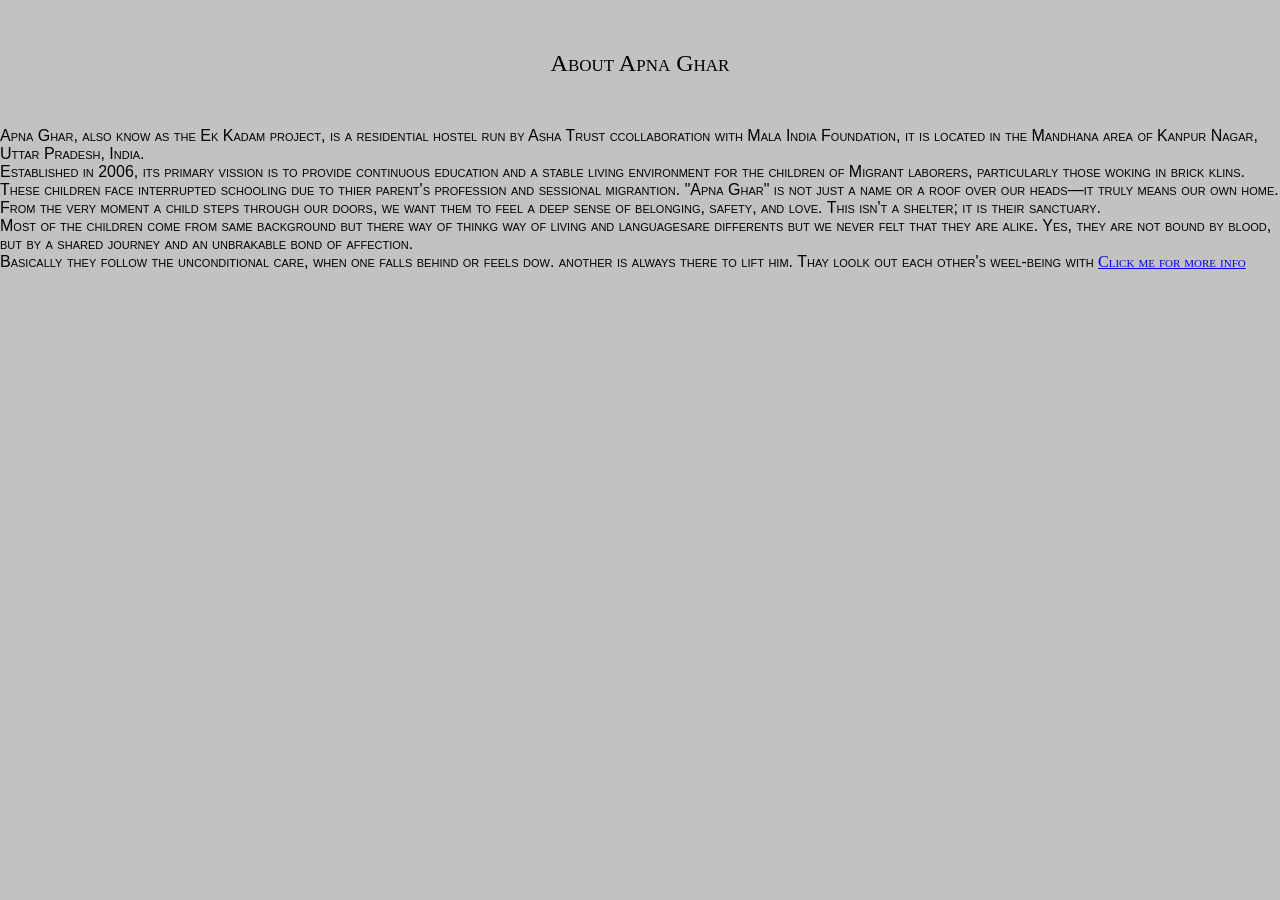
<file: about.html>
<!DOCTYPE html>
    <html lang ="en">
    <head>
        <meta charset="UTF-8">
        <meta name="viewport" width="device-width">
        <link rel ="stylesheet" href="about.css">

        <link href="https://fonts.googleapis.com/css2?family=Bungee&family=Inter:wght@400;900&display=swap" rel="stylesheet">
        
    </head>
    <body>

        <header>
            About Apna Ghar
        </header>
        <H4>
          Apna Ghar, also know as the Ek Kadam project, is a residential hostel run by Asha Trust ccollaboration with Mala India Foundation, it is located in the Mandhana area of Kanpur Nagar, Uttar Pradesh, India.
          <br>
           Established in 2006, its primary vission is to provide continuous education and a stable living environment for the children of Migrant laborers, particularly those woking in brick klins. 
          These children face interrupted schooling due to thier parent's profession and sessional migrantion. 

          
        "Apna Ghar" is not just a name or a roof over our heads—it truly means our own home. From the very moment a child steps through our doors, we want them to feel a deep sense of belonging, safety, and love. This isn't a shelter; it is their sanctuary.
        <br> Most of the children come from same background but there way of thinkg way of living and languagesare differents but we never felt that they are alike. Yes, they are not bound by blood, but by a shared journey and an unbrakable bond of affection.
        <br> Basically they follow the unconditional care, when one falls behind or feels dow. another is always there to lift him. Thay loolk out each other's weel-being with
        
          <a href="details.html"> Click me for more info</a>
        </H4>
    </body>

    </html>
</file>
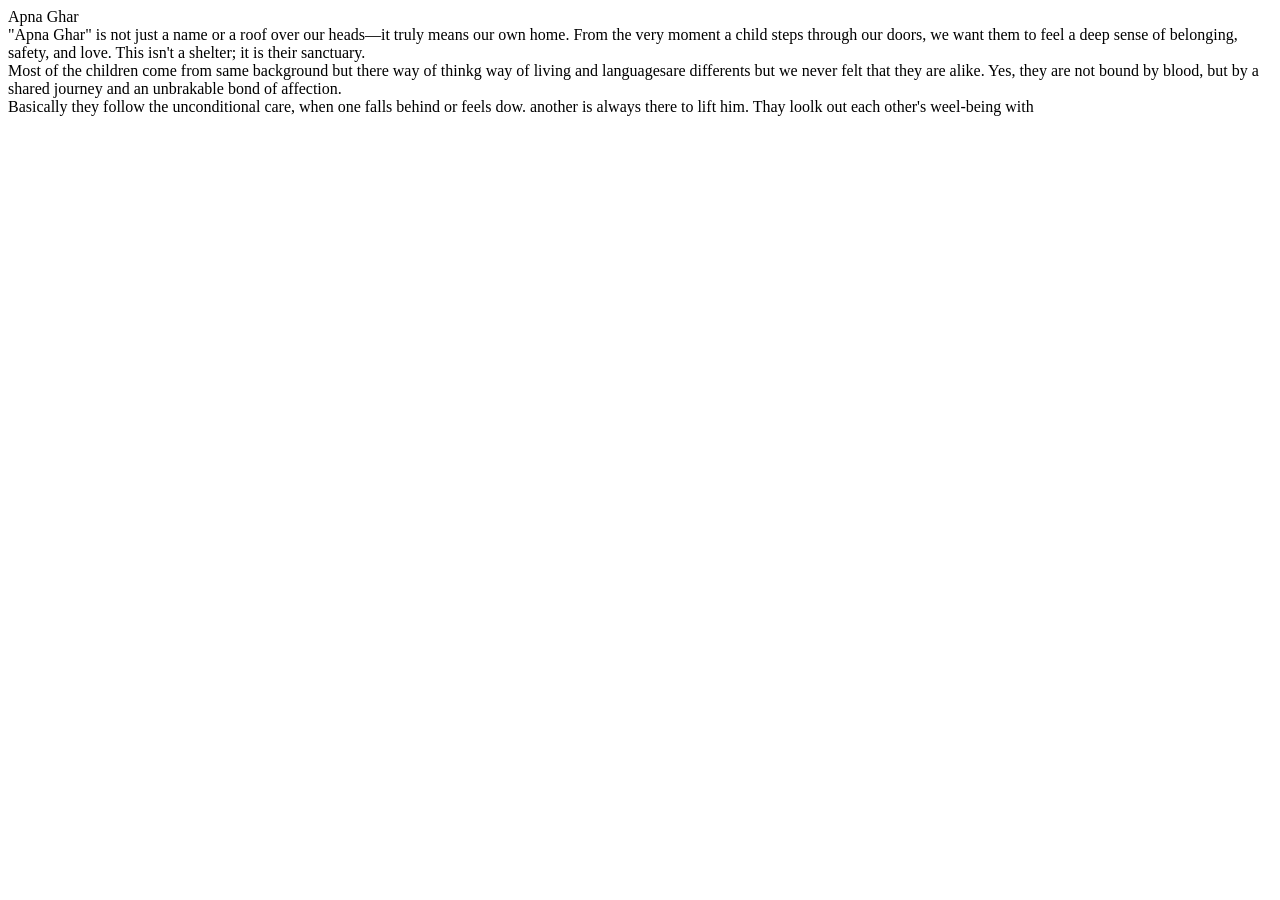
<file: sprit.html>
<DOCTYPE html>

    <head>
        <html lang="en">
        <meta charest="UTF-8">
        <meta name="viewport" width="device-width, initial-sclae= 1.0">
        <link rel="styleshhet" href="about.css">
    </head>

    <body>
        <header>
            Apna Ghar
        </header>
        "Apna Ghar" is not just a name or a roof over our heads—it truly means our own home. From the very moment a child steps through our doors, we want them to feel a deep sense of belonging, safety, and love. This isn't a shelter; it is their sanctuary.
        <br> Most of the children come from same background but there way of thinkg way of living and languagesare differents but we never felt that they are alike. Yes, they are not bound by blood, but by a shared journey and an unbrakable bond of affection.
        <br> Basically they follow the unconditional care, when one falls behind or feels dow. another is always there to lift him. Thay loolk out each other's weel-being with


    </body>

    </html>
</DOCTYPE>
</file>
<file: about.css>
*{
    margin:0;
    font-family:Cambria, Cochin, Georgia, Times, 'Times New Roman', serif;
    font-size:medium;
    font-variant: small-caps;
    background-color:rgb(194, 194, 194)
}
header{
    background:linear-gradient( to right, #a79f9c);
    color:black;
    text-align:center;
    padding:50px 26px;
    font-size:x-large;
    
}

H4{
    color:#020202;
    font-family:'Lucida Sans', 'Lucida Sans Regular', 'Lucida Grande', 'Lucida Sans Unicode', Geneva, Verdana, sans-serif;
    font-weight:300;
    font-size:medium;
    
}
</file>
